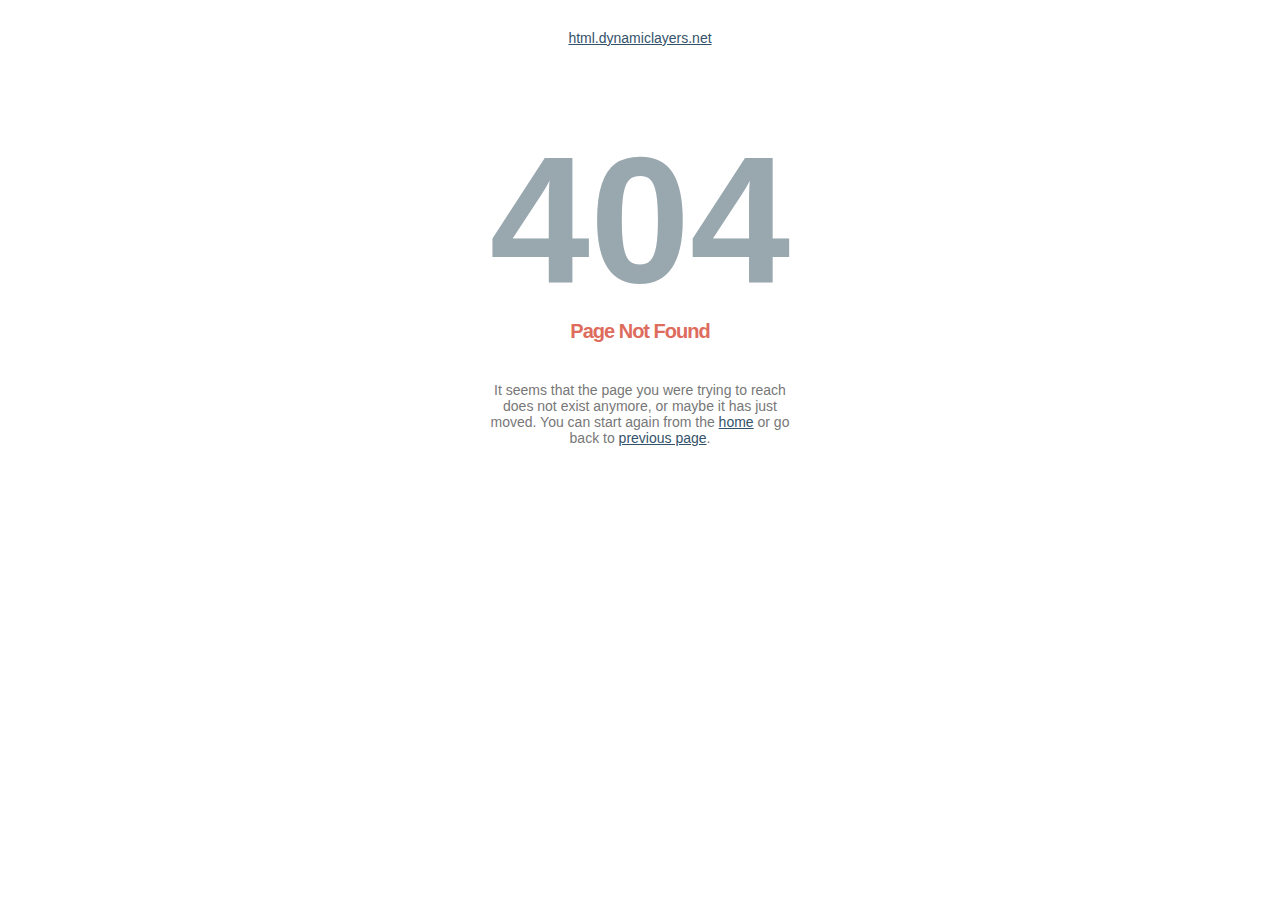
<file: owl.video.play.html>
<!DOCTYPE html PUBLIC "-//W3C//DTD XHTML 1.0 Strict//EN" "http://www.w3.org/TR/xhtml1/DTD/xhtml1-strict.dtd">
<html xmlns="http://www.w3.org/1999/xhtml" xml:lang="en" lang="en"><head>
<title>404 &mdash; Not Found</title>
<meta http-equiv="Content-Type" content="text/html; charset=UTF-8" />
<meta name="description" content="Sorry, page not found" />
<style type="text/css">
        body {font-size:14px; color:#777777; font-family:arial; text-align:center;}
        h1 {font-size:180px; color:#99A7AF; margin: 70px 0 0 0;}
        h2 {color: #DE6C5D; font-family: arial; font-size: 20px; font-weight: bold; letter-spacing: -1px; margin: -3px 0 39px;}
        p {width:320px; text-align:center; margin-left:auto;margin-right:auto; margin-top: 30px }
        div {width:320px; text-align:center; margin-left:auto;margin-right:auto;}
        a:link {color: #34536A;}
        a:visited {color: #34536A;}
        a:active {color: #34536A;}
        a:hover {color: #34536A;}
    </style>
</head>
<body>
<p><a href="http://html.dynamiclayers.net/">html.dynamiclayers.net</a></p>
<h1>404</h1>
<h2>Page Not Found</h2>
<div>
It seems that the page you were trying to reach does not exist anymore, or maybe it has just moved.
You can start again from the <a href="http://html.dynamiclayers.net/">home</a> or go back to <a href="javascript:%20history.go(-1)">previous page</a>.
</div>
</body>
</html>
</file>
